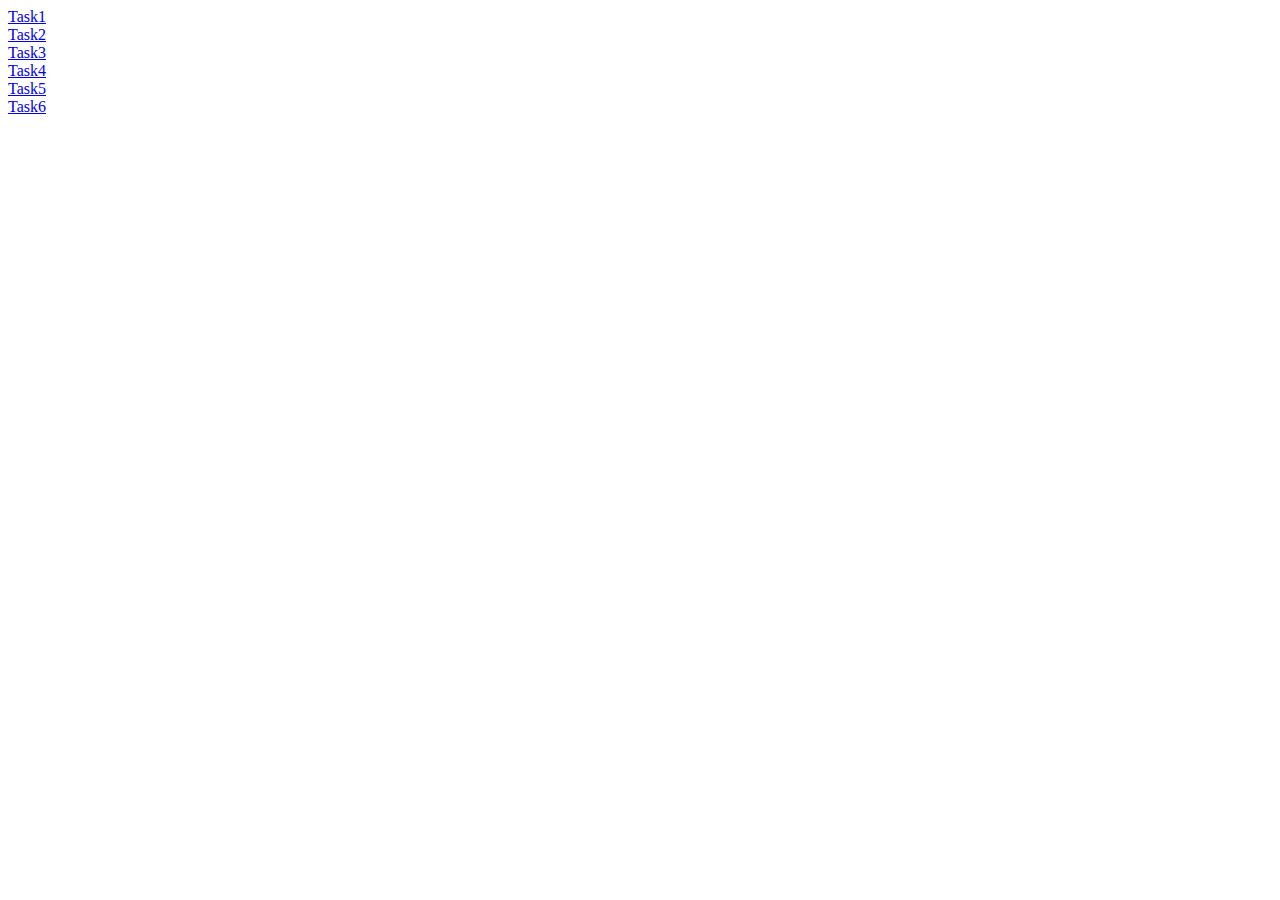
<file: index.html>
<!DOCTYPE html>
<html lang="en">
<head>
    <meta charset="UTF-8">
    <meta name="viewport" content="width=device-width, initial-scale=1.0">
    <title>Document</title>
</head>
<body>
    <a href="./task1.html" target="_blank" >Task1</a><br>
    <a href="./task2.html" target="_blank">Task2</a><br>
    <a href="./task3/index.html" target="_blank">Task3</a><br>
    <a href="./task4.html" target="_blank">Task4</a><br>
    <a href="./task5.html" target="_blank">Task5</a><br>
    <a href="./task6/index.html" target="_blank">Task6</a><br>
    
</body>
</html>
</file>
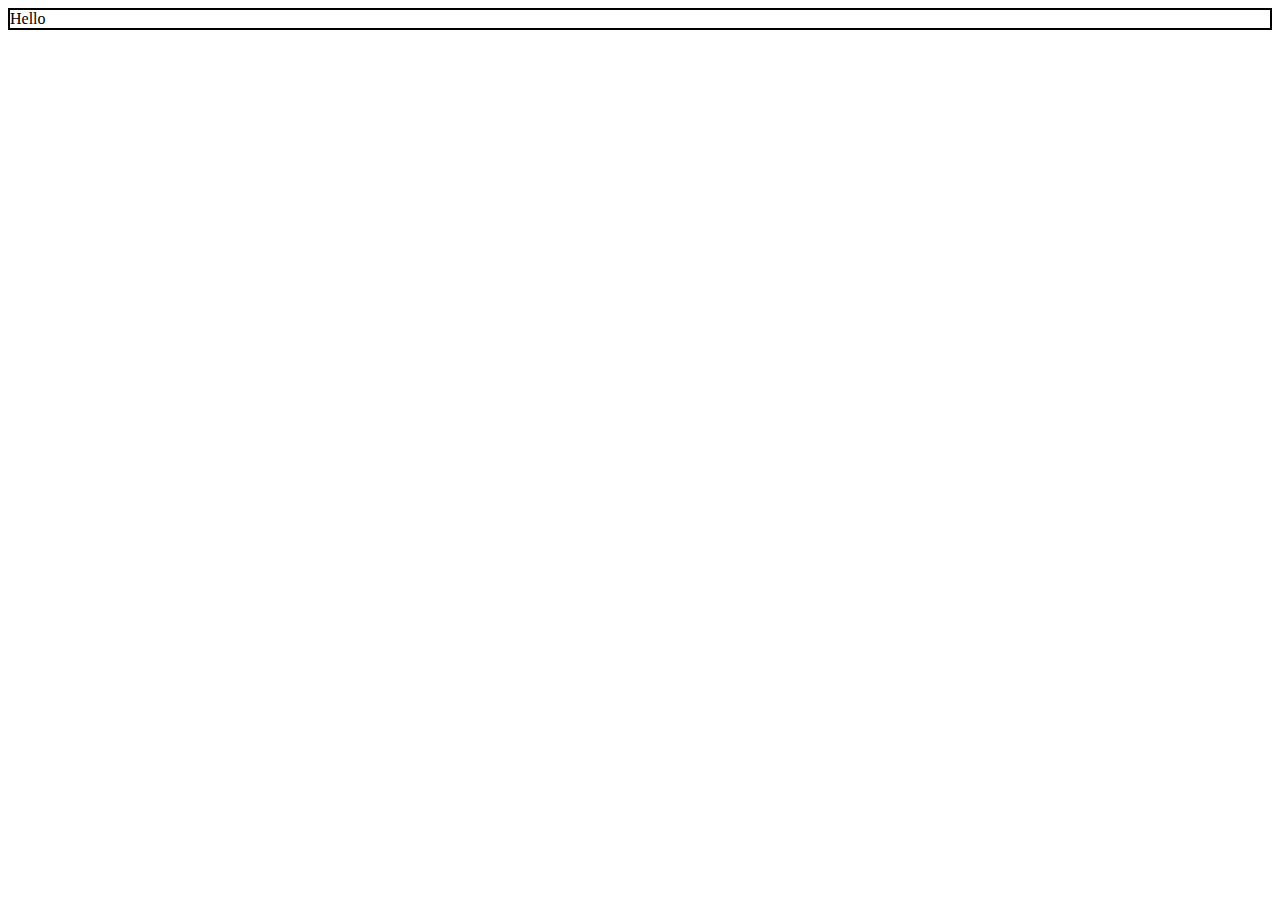
<file: task3/index.html>
<!DOCTYPE html>
<html lang="en">
<head>
    <meta charset="UTF-8">
    <meta name="viewport" content="width=device-width, initial-scale=1.0">
    <title>Document</title>
    <link rel="stylesheet" href="./style.css">
</head>
<body>

    <div>Hello</div>
    
</body>
</html>
</file>
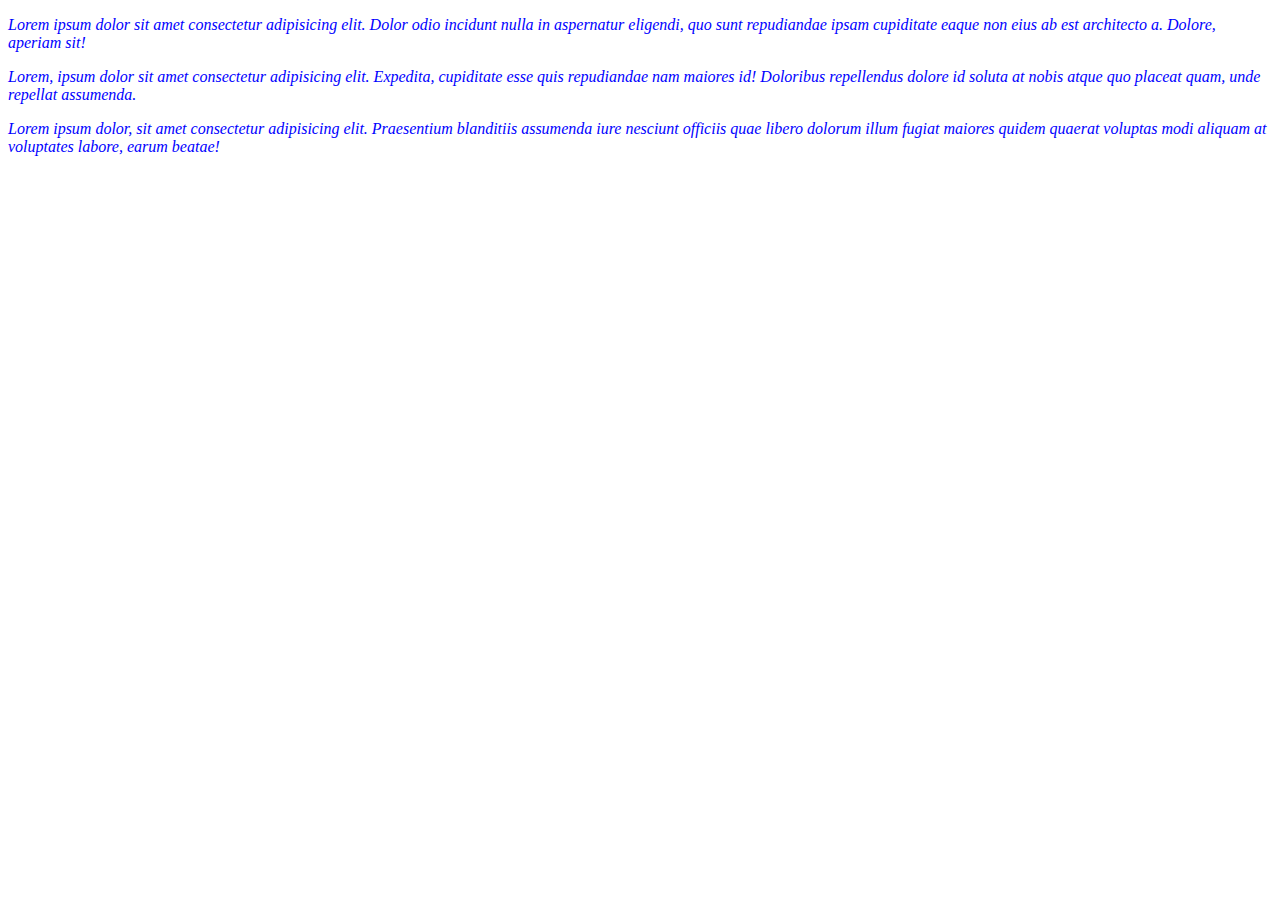
<file: task6/index.html>
<!DOCTYPE html>
<html lang="en">
<head>
    <meta charset="UTF-8">
    <meta name="viewport" content="width=device-width, initial-scale=1.0">
    <title>Document</title>
    <link rel="stylesheet" href="./style.css">
</head>
<body>
    <p>Lorem ipsum dolor sit amet consectetur adipisicing elit. Dolor odio incidunt nulla in aspernatur eligendi, quo sunt repudiandae ipsam cupiditate eaque non eius ab est architecto a. Dolore, aperiam sit!</p>
    <p>Lorem, ipsum dolor sit amet consectetur adipisicing elit. Expedita, cupiditate esse quis repudiandae nam maiores id! Doloribus repellendus dolore id soluta at nobis atque quo placeat quam, unde repellat assumenda.</p>
    <p>Lorem ipsum dolor, sit amet consectetur adipisicing elit. Praesentium blanditiis assumenda iure nesciunt officiis quae libero dolorum illum fugiat maiores quidem quaerat voluptas modi aliquam at voluptates labore, earum beatae!</p>
</body>
</html>
</file>
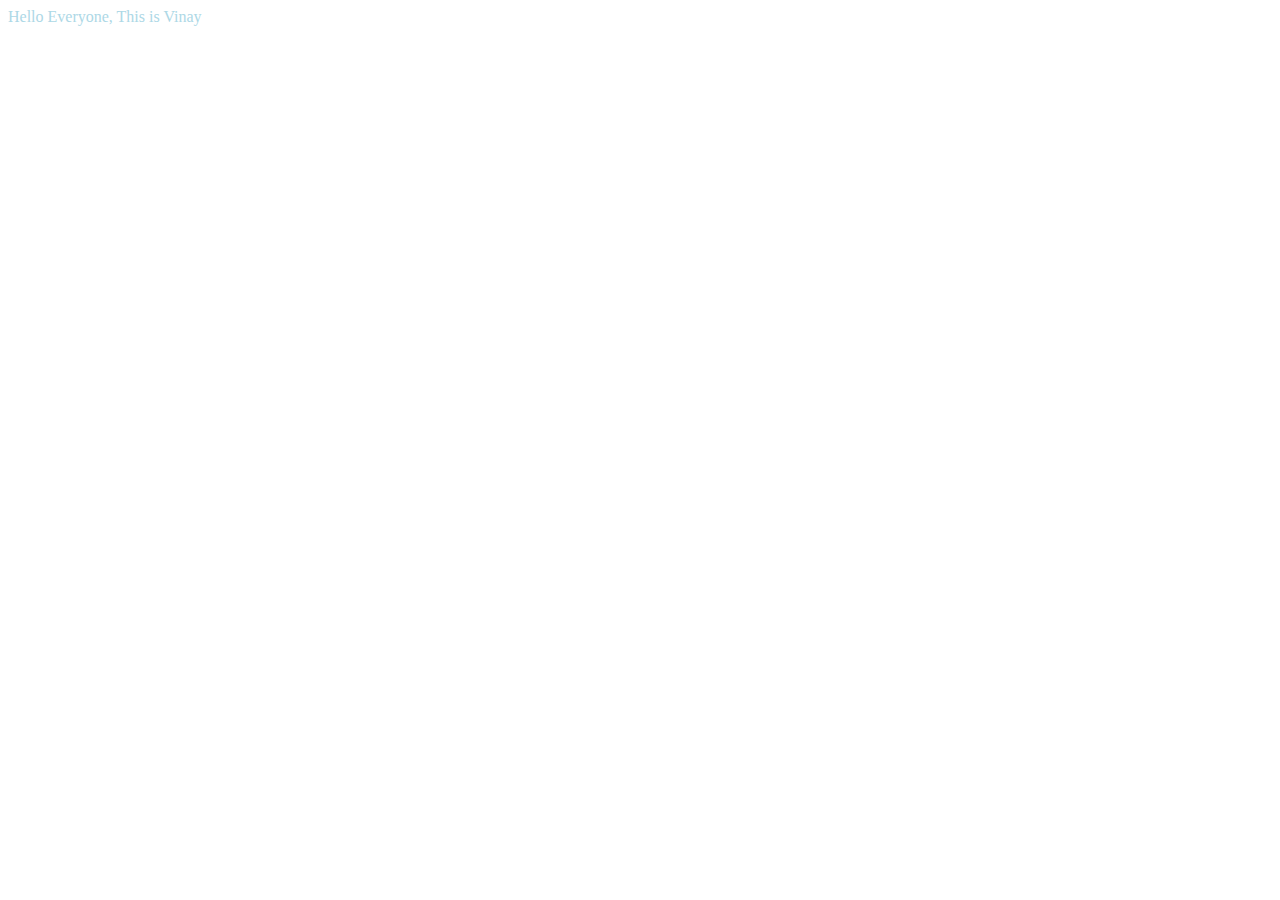
<file: task1.html>
<!DOCTYPE html>
<html lang="en">
<head>
    <meta charset="UTF-8">
    <meta name="viewport" content="width=device-width, initial-scale=1.0">
    <title>Document</title>
</head>
<body>
    <div style="color: lightblue;">Hello Everyone, This is Vinay</div>
    
</body>
</html>
</file>
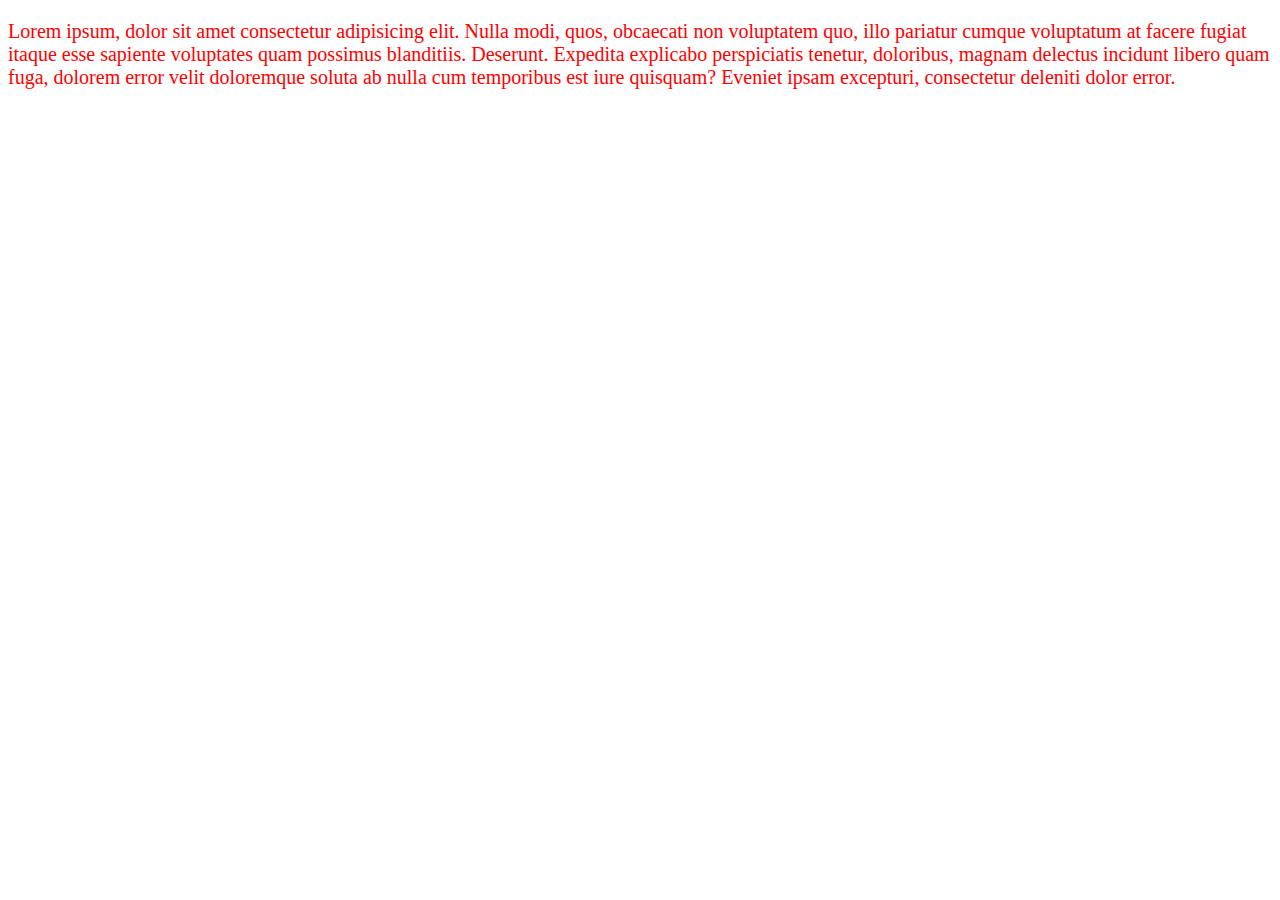
<file: task2.html>
<!DOCTYPE html>
<html lang="en">
<head>
    <meta charset="UTF-8">
    <meta name="viewport" content="width=device-width, initial-scale=1.0">
    <title>Document</title>
    <style>
        #text{

            color: red;
            font-size: 20px;
        }

    </style>
</head>
<body>
   <p id="text">Lorem ipsum, dolor sit amet consectetur adipisicing elit. Nulla modi, quos, obcaecati non voluptatem quo, illo pariatur cumque voluptatum at facere fugiat itaque esse sapiente voluptates quam possimus blanditiis. Deserunt.
   Expedita explicabo perspiciatis tenetur, doloribus, magnam delectus incidunt libero quam fuga, dolorem error velit doloremque soluta ab nulla cum temporibus est iure quisquam? Eveniet ipsam excepturi, consectetur deleniti dolor error.</p>
    
</body>
</html>
</file>
<file: task3/style.css>
div{
    border:  2px solid black;
}
</file>
<file: task6/style.css>
p{
    color: blue;
    font-style: italic;
}
</file>
